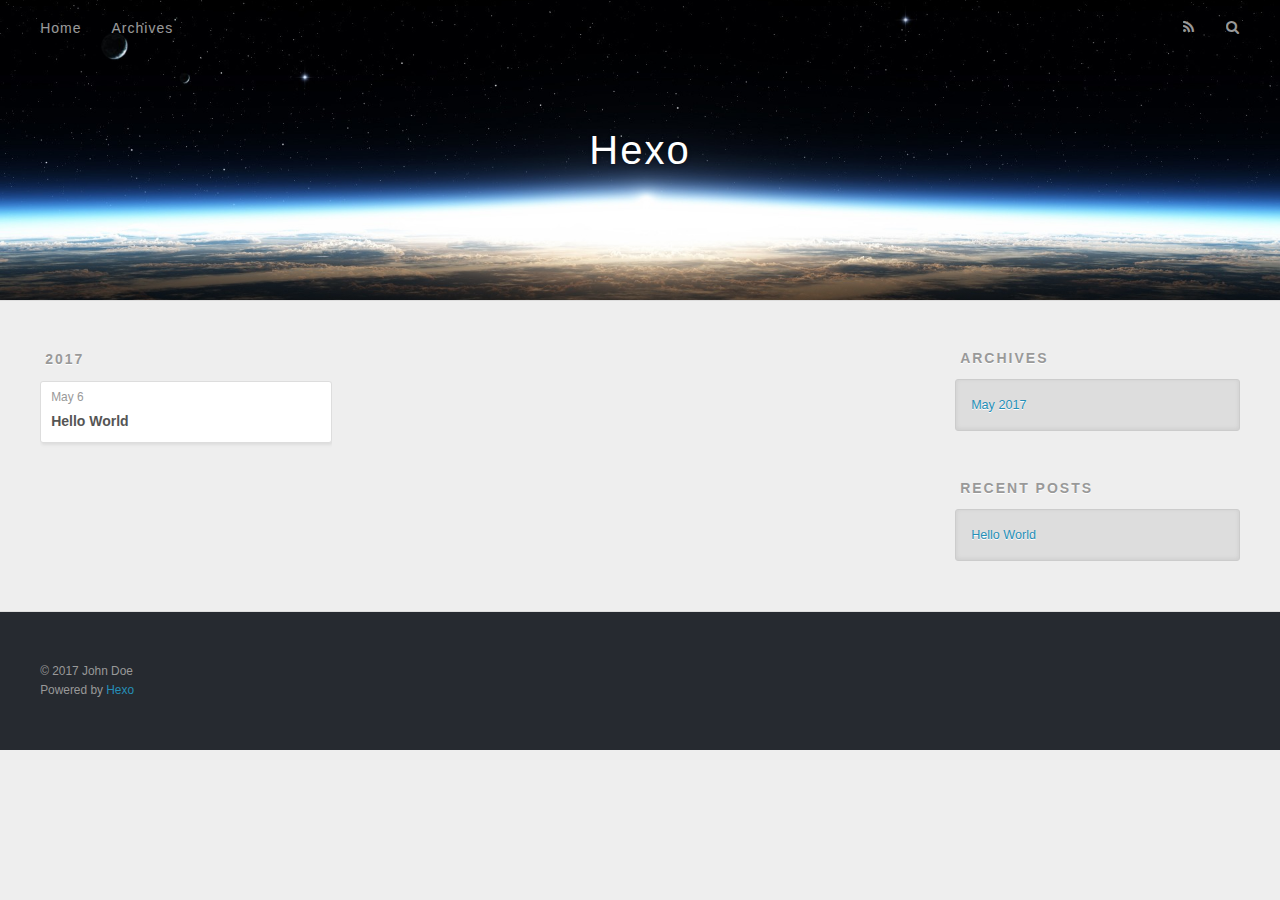
<file: archives/2017/05/index.html>
<!DOCTYPE html>
<html>
<head>
  <meta charset="utf-8">
  
  <title>Archives: 2017/5 | Hexo</title>
  <meta name="viewport" content="width=device-width, initial-scale=1, maximum-scale=1">
  <meta property="og:type" content="website">
<meta property="og:title" content="Hexo">
<meta property="og:url" content="http://yoursite.com/archives/2017/05/index.html">
<meta property="og:site_name" content="Hexo">
<meta name="twitter:card" content="summary">
<meta name="twitter:title" content="Hexo">
  
    <link rel="alternate" href="/atom.xml" title="Hexo" type="application/atom+xml">
  
  
    <link rel="icon" href="/favicon.png">
  
  
    <link href="//fonts.googleapis.com/css?family=Source+Code+Pro" rel="stylesheet" type="text/css">
  
  <link rel="stylesheet" href="/css/style.css">
  

</head>

<body>
  <div id="container">
    <div id="wrap">
      <header id="header">
  <div id="banner"></div>
  <div id="header-outer" class="outer">
    <div id="header-title" class="inner">
      <h1 id="logo-wrap">
        <a href="/" id="logo">Hexo</a>
      </h1>
      
    </div>
    <div id="header-inner" class="inner">
      <nav id="main-nav">
        <a id="main-nav-toggle" class="nav-icon"></a>
        
          <a class="main-nav-link" href="/">Home</a>
        
          <a class="main-nav-link" href="/archives">Archives</a>
        
      </nav>
      <nav id="sub-nav">
        
          <a id="nav-rss-link" class="nav-icon" href="/atom.xml" title="RSS Feed"></a>
        
        <a id="nav-search-btn" class="nav-icon" title="Search"></a>
      </nav>
      <div id="search-form-wrap">
        <form action="//google.com/search" method="get" accept-charset="UTF-8" class="search-form"><input type="search" name="q" class="search-form-input" placeholder="Search"><button type="submit" class="search-form-submit">&#xF002;</button><input type="hidden" name="sitesearch" value="http://yoursite.com"></form>
      </div>
    </div>
  </div>
</header>
      <div class="outer">
        <section id="main">
  
  
    
    
      
      
      <section class="archives-wrap">
        <div class="archive-year-wrap">
          <a href="/archives/2017" class="archive-year">2017</a>
        </div>
        <div class="archives">
    
    <article class="archive-article archive-type-post">
  <div class="archive-article-inner">
    <header class="archive-article-header">
      <a href="/2017/05/06/hello-world/" class="archive-article-date">
  <time datetime="2017-05-06T03:17:55.328Z" itemprop="datePublished">May 6</time>
</a>
      
  
    <h1 itemprop="name">
      <a class="archive-article-title" href="/2017/05/06/hello-world/">Hello World</a>
    </h1>
  

    </header>
  </div>
</article>
  
  
    </div></section>
  

</section>
        
          <aside id="sidebar">
  
    

  
    

  
    
  
    
  <div class="widget-wrap">
    <h3 class="widget-title">Archives</h3>
    <div class="widget">
      <ul class="archive-list"><li class="archive-list-item"><a class="archive-list-link" href="/archives/2017/05/">May 2017</a></li></ul>
    </div>
  </div>


  
    
  <div class="widget-wrap">
    <h3 class="widget-title">Recent Posts</h3>
    <div class="widget">
      <ul>
        
          <li>
            <a href="/2017/05/06/hello-world/">Hello World</a>
          </li>
        
      </ul>
    </div>
  </div>

  
</aside>
        
      </div>
      <footer id="footer">
  
  <div class="outer">
    <div id="footer-info" class="inner">
      &copy; 2017 John Doe<br>
      Powered by <a href="http://hexo.io/" target="_blank">Hexo</a>
    </div>
  </div>
</footer>
    </div>
    <nav id="mobile-nav">
  
    <a href="/" class="mobile-nav-link">Home</a>
  
    <a href="/archives" class="mobile-nav-link">Archives</a>
  
</nav>
    

<script src="//ajax.googleapis.com/ajax/libs/jquery/2.0.3/jquery.min.js"></script>


  <link rel="stylesheet" href="/fancybox/jquery.fancybox.css">
  <script src="/fancybox/jquery.fancybox.pack.js"></script>


<script src="/js/script.js"></script>

  </div>
</body>
</html>
</file>
<file: css/style.css>
body {
  width: 100%;
}
body:before,
body:after {
  content: "";
  display: table;
}
body:after {
  clear: both;
}
html,
body,
div,
span,
applet,
object,
iframe,
h1,
h2,
h3,
h4,
h5,
h6,
p,
blockquote,
pre,
a,
abbr,
acronym,
address,
big,
cite,
code,
del,
dfn,
em,
img,
ins,
kbd,
q,
s,
samp,
small,
strike,
strong,
sub,
sup,
tt,
var,
dl,
dt,
dd,
ol,
ul,
li,
fieldset,
form,
label,
legend,
table,
caption,
tbody,
tfoot,
thead,
tr,
th,
td {
  margin: 0;
  padding: 0;
  border: 0;
  outline: 0;
  font-weight: inherit;
  font-style: inherit;
  font-family: inherit;
  font-size: 100%;
  vertical-align: baseline;
}
body {
  line-height: 1;
  color: #000;
  background: #fff;
}
ol,
ul {
  list-style: none;
}
table {
  border-collapse: separate;
  border-spacing: 0;
  vertical-align: middle;
}
caption,
th,
td {
  text-align: left;
  font-weight: normal;
  vertical-align: middle;
}
a img {
  border: none;
}
input,
button {
  margin: 0;
  padding: 0;
}
input::-moz-focus-inner,
button::-moz-focus-inner {
  border: 0;
  padding: 0;
}
@font-face {
  font-family: FontAwesome;
  font-style: normal;
  font-weight: normal;
  src: url("fonts/fontawesome-webfont.eot?v=#4.0.3");
  src: url("fonts/fontawesome-webfont.eot?#iefix&v=#4.0.3") format("embedded-opentype"), url("fonts/fontawesome-webfont.woff?v=#4.0.3") format("woff"), url("fonts/fontawesome-webfont.ttf?v=#4.0.3") format("truetype"), url("fonts/fontawesome-webfont.svg#fontawesomeregular?v=#4.0.3") format("svg");
}
html,
body,
#container {
  height: 100%;
}
body {
  background: #eee;
  font: 14px "Helvetica Neue", Helvetica, Arial, sans-serif;
  -webkit-text-size-adjust: 100%;
}
.outer {
  max-width: 1220px;
  margin: 0 auto;
  padding: 0 20px;
}
.outer:before,
.outer:after {
  content: "";
  display: table;
}
.outer:after {
  clear: both;
}
.inner {
  display: inline;
  float: left;
  width: 98.33333333333333%;
  margin: 0 0.833333333333333%;
}
.left,
.alignleft {
  float: left;
}
.right,
.alignright {
  float: right;
}
.clear {
  clear: both;
}
#container {
  position: relative;
}
.mobile-nav-on {
  overflow: hidden;
}
#wrap {
  height: 100%;
  width: 100%;
  position: absolute;
  top: 0;
  left: 0;
  -webkit-transition: 0.2s ease-out;
  -moz-transition: 0.2s ease-out;
  -ms-transition: 0.2s ease-out;
  transition: 0.2s ease-out;
  z-index: 1;
  background: #eee;
}
.mobile-nav-on #wrap {
  left: 280px;
}
@media screen and (min-width: 768px) {
  #main {
    display: inline;
    float: left;
    width: 73.33333333333333%;
    margin: 0 0.833333333333333%;
  }
}
.article-date,
.article-category-link,
.archive-year,
.widget-title {
  text-decoration: none;
  text-transform: uppercase;
  letter-spacing: 2px;
  color: #999;
  margin-bottom: 1em;
  margin-left: 5px;
  line-height: 1em;
  text-shadow: 0 1px #fff;
  font-weight: bold;
}
.article-inner,
.archive-article-inner {
  background: #fff;
  -webkit-box-shadow: 1px 2px 3px #ddd;
  box-shadow: 1px 2px 3px #ddd;
  border: 1px solid #ddd;
  border-radius: 3px;
}
.article-entry h1,
.widget h1 {
  font-size: 2em;
}
.article-entry h2,
.widget h2 {
  font-size: 1.5em;
}
.article-entry h3,
.widget h3 {
  font-size: 1.3em;
}
.article-entry h4,
.widget h4 {
  font-size: 1.2em;
}
.article-entry h5,
.widget h5 {
  font-size: 1em;
}
.article-entry h6,
.widget h6 {
  font-size: 1em;
  color: #999;
}
.article-entry hr,
.widget hr {
  border: 1px dashed #ddd;
}
.article-entry strong,
.widget strong {
  font-weight: bold;
}
.article-entry em,
.widget em,
.article-entry cite,
.widget cite {
  font-style: italic;
}
.article-entry sup,
.widget sup,
.article-entry sub,
.widget sub {
  font-size: 0.75em;
  line-height: 0;
  position: relative;
  vertical-align: baseline;
}
.article-entry sup,
.widget sup {
  top: -0.5em;
}
.article-entry sub,
.widget sub {
  bottom: -0.2em;
}
.article-entry small,
.widget small {
  font-size: 0.85em;
}
.article-entry acronym,
.widget acronym,
.article-entry abbr,
.widget abbr {
  border-bottom: 1px dotted;
}
.article-entry ul,
.widget ul,
.article-entry ol,
.widget ol,
.article-entry dl,
.widget dl {
  margin: 0 20px;
  line-height: 1.6em;
}
.article-entry ul ul,
.widget ul ul,
.article-entry ol ul,
.widget ol ul,
.article-entry ul ol,
.widget ul ol,
.article-entry ol ol,
.widget ol ol {
  margin-top: 0;
  margin-bottom: 0;
}
.article-entry ul,
.widget ul {
  list-style: disc;
}
.article-entry ol,
.widget ol {
  list-style: decimal;
}
.article-entry dt,
.widget dt {
  font-weight: bold;
}
#header {
  height: 300px;
  position: relative;
  border-bottom: 1px solid #ddd;
}
#header:before,
#header:after {
  content: "";
  position: absolute;
  left: 0;
  right: 0;
  height: 40px;
}
#header:before {
  top: 0;
  background: -webkit-linear-gradient(rgba(0,0,0,0.2), transparent);
  background: -moz-linear-gradient(rgba(0,0,0,0.2), transparent);
  background: -ms-linear-gradient(rgba(0,0,0,0.2), transparent);
  background: linear-gradient(rgba(0,0,0,0.2), transparent);
}
#header:after {
  bottom: 0;
  background: -webkit-linear-gradient(transparent, rgba(0,0,0,0.2));
  background: -moz-linear-gradient(transparent, rgba(0,0,0,0.2));
  background: -ms-linear-gradient(transparent, rgba(0,0,0,0.2));
  background: linear-gradient(transparent, rgba(0,0,0,0.2));
}
#header-outer {
  height: 100%;
  position: relative;
}
#header-inner {
  position: relative;
  overflow: hidden;
}
#banner {
  position: absolute;
  top: 0;
  left: 0;
  width: 100%;
  height: 100%;
  background: url("images/banner.jpg") center #000;
  -webkit-background-size: cover;
  -moz-background-size: cover;
  background-size: cover;
  z-index: -1;
}
#header-title {
  text-align: center;
  height: 40px;
  position: absolute;
  top: 50%;
  left: 0;
  margin-top: -20px;
}
#logo,
#subtitle {
  text-decoration: none;
  color: #fff;
  font-weight: 300;
  text-shadow: 0 1px 4px rgba(0,0,0,0.3);
}
#logo {
  font-size: 40px;
  line-height: 40px;
  letter-spacing: 2px;
}
#subtitle {
  font-size: 16px;
  line-height: 16px;
  letter-spacing: 1px;
}
#subtitle-wrap {
  margin-top: 16px;
}
#main-nav {
  float: left;
  margin-left: -15px;
}
.nav-icon,
.main-nav-link {
  float: left;
  color: #fff;
  opacity: 0.6;
  text-decoration: none;
  text-shadow: 0 1px rgba(0,0,0,0.2);
  -webkit-transition: opacity 0.2s;
  -moz-transition: opacity 0.2s;
  -ms-transition: opacity 0.2s;
  transition: opacity 0.2s;
  display: block;
  padding: 20px 15px;
}
.nav-icon:hover,
.main-nav-link:hover {
  opacity: 1;
}
.nav-icon {
  font-family: FontAwesome;
  text-align: center;
  font-size: 14px;
  width: 14px;
  height: 14px;
  padding: 20px 15px;
  position: relative;
  cursor: pointer;
}
.main-nav-link {
  font-weight: 300;
  letter-spacing: 1px;
}
@media screen and (max-width: 479px) {
  .main-nav-link {
    display: none;
  }
}
#main-nav-toggle {
  display: none;
}
#main-nav-toggle:before {
  content: "\f0c9";
}
@media screen and (max-width: 479px) {
  #main-nav-toggle {
    display: block;
  }
}
#sub-nav {
  float: right;
  margin-right: -15px;
}
#nav-rss-link:before {
  content: "\f09e";
}
#nav-search-btn:before {
  content: "\f002";
}
#search-form-wrap {
  position: absolute;
  top: 15px;
  width: 150px;
  height: 30px;
  right: -150px;
  opacity: 0;
  -webkit-transition: 0.2s ease-out;
  -moz-transition: 0.2s ease-out;
  -ms-transition: 0.2s ease-out;
  transition: 0.2s ease-out;
}
#search-form-wrap.on {
  opacity: 1;
  right: 0;
}
@media screen and (max-width: 479px) {
  #search-form-wrap {
    width: 100%;
    right: -100%;
  }
}
.search-form {
  position: absolute;
  top: 0;
  left: 0;
  right: 0;
  background: #fff;
  padding: 5px 15px;
  border-radius: 15px;
  -webkit-box-shadow: 0 0 10px rgba(0,0,0,0.3);
  box-shadow: 0 0 10px rgba(0,0,0,0.3);
}
.search-form-input {
  border: none;
  background: none;
  color: #555;
  width: 100%;
  font: 13px "Helvetica Neue", Helvetica, Arial, sans-serif;
  outline: none;
}
.search-form-input::-webkit-search-results-decoration,
.search-form-input::-webkit-search-cancel-button {
  -webkit-appearance: none;
}
.search-form-submit {
  position: absolute;
  top: 50%;
  right: 10px;
  margin-top: -7px;
  font: 13px FontAwesome;
  border: none;
  background: none;
  color: #bbb;
  cursor: pointer;
}
.search-form-submit:hover,
.search-form-submit:focus {
  color: #777;
}
.article {
  margin: 50px 0;
}
.article-inner {
  overflow: hidden;
}
.article-meta:before,
.article-meta:after {
  content: "";
  display: table;
}
.article-meta:after {
  clear: both;
}
.article-date {
  float: left;
}
.article-category {
  float: left;
  line-height: 1em;
  color: #ccc;
  text-shadow: 0 1px #fff;
  margin-left: 8px;
}
.article-category:before {
  content: "\2022";
}
.article-category-link {
  margin: 0 12px 1em;
}
.article-header {
  padding: 20px 20px 0;
}
.article-title {
  text-decoration: none;
  font-size: 2em;
  font-weight: bold;
  color: #555;
  line-height: 1.1em;
  -webkit-transition: color 0.2s;
  -moz-transition: color 0.2s;
  -ms-transition: color 0.2s;
  transition: color 0.2s;
}
a.article-title:hover {
  color: #258fb8;
}
.article-entry {
  color: #555;
  padding: 0 20px;
}
.article-entry:before,
.article-entry:after {
  content: "";
  display: table;
}
.article-entry:after {
  clear: both;
}
.article-entry p,
.article-entry table {
  line-height: 1.6em;
  margin: 1.6em 0;
}
.article-entry h1,
.article-entry h2,
.article-entry h3,
.article-entry h4,
.article-entry h5,
.article-entry h6 {
  font-weight: bold;
}
.article-entry h1,
.article-entry h2,
.article-entry h3,
.article-entry h4,
.article-entry h5,
.article-entry h6 {
  line-height: 1.1em;
  margin: 1.1em 0;
}
.article-entry a {
  color: #258fb8;
  text-decoration: none;
}
.article-entry a:hover {
  text-decoration: underline;
}
.article-entry ul,
.article-entry ol,
.article-entry dl {
  margin-top: 1.6em;
  margin-bottom: 1.6em;
}
.article-entry img,
.article-entry video {
  max-width: 100%;
  height: auto;
  display: block;
  margin: auto;
}
.article-entry iframe {
  border: none;
}
.article-entry table {
  width: 100%;
  border-collapse: collapse;
  border-spacing: 0;
}
.article-entry th {
  font-weight: bold;
  border-bottom: 3px solid #ddd;
  padding-bottom: 0.5em;
}
.article-entry td {
  border-bottom: 1px solid #ddd;
  padding: 10px 0;
}
.article-entry blockquote {
  font-family: Georgia, "Times New Roman", serif;
  font-size: 1.4em;
  margin: 1.6em 20px;
  text-align: center;
}
.article-entry blockquote footer {
  font-size: 14px;
  margin: 1.6em 0;
  font-family: "Helvetica Neue", Helvetica, Arial, sans-serif;
}
.article-entry blockquote footer cite:before {
  content: "—";
  padding: 0 0.5em;
}
.article-entry .pullquote {
  text-align: left;
  width: 45%;
  margin: 0;
}
.article-entry .pullquote.left {
  margin-left: 0.5em;
  margin-right: 1em;
}
.article-entry .pullquote.right {
  margin-right: 0.5em;
  margin-left: 1em;
}
.article-entry .caption {
  color: #999;
  display: block;
  font-size: 0.9em;
  margin-top: 0.5em;
  position: relative;
  text-align: center;
}
.article-entry .video-container {
  position: relative;
  padding-top: 56.25%;
  height: 0;
  overflow: hidden;
}
.article-entry .video-container iframe,
.article-entry .video-container object,
.article-entry .video-container embed {
  position: absolute;
  top: 0;
  left: 0;
  width: 100%;
  height: 100%;
  margin-top: 0;
}
.article-more-link a {
  display: inline-block;
  line-height: 1em;
  padding: 6px 15px;
  border-radius: 15px;
  background: #eee;
  color: #999;
  text-shadow: 0 1px #fff;
  text-decoration: none;
}
.article-more-link a:hover {
  background: #258fb8;
  color: #fff;
  text-decoration: none;
  text-shadow: 0 1px #1e7293;
}
.article-footer {
  font-size: 0.85em;
  line-height: 1.6em;
  border-top: 1px solid #ddd;
  padding-top: 1.6em;
  margin: 0 20px 20px;
}
.article-footer:before,
.article-footer:after {
  content: "";
  display: table;
}
.article-footer:after {
  clear: both;
}
.article-footer a {
  color: #999;
  text-decoration: none;
}
.article-footer a:hover {
  color: #555;
}
.article-tag-list-item {
  float: left;
  margin-right: 10px;
}
.article-tag-list-link:before {
  content: "#";
}
.article-comment-link {
  float: right;
}
.article-comment-link:before {
  content: "\f075";
  font-family: FontAwesome;
  padding-right: 8px;
}
.article-share-link {
  cursor: pointer;
  float: right;
  margin-left: 20px;
}
.article-share-link:before {
  content: "\f064";
  font-family: FontAwesome;
  padding-right: 6px;
}
#article-nav {
  position: relative;
}
#article-nav:before,
#article-nav:after {
  content: "";
  display: table;
}
#article-nav:after {
  clear: both;
}
@media screen and (min-width: 768px) {
  #article-nav {
    margin: 50px 0;
  }
  #article-nav:before {
    width: 8px;
    height: 8px;
    position: absolute;
    top: 50%;
    left: 50%;
    margin-top: -4px;
    margin-left: -4px;
    content: "";
    border-radius: 50%;
    background: #ddd;
    -webkit-box-shadow: 0 1px 2px #fff;
    box-shadow: 0 1px 2px #fff;
  }
}
.article-nav-link-wrap {
  text-decoration: none;
  text-shadow: 0 1px #fff;
  color: #999;
  -webkit-box-sizing: border-box;
  -moz-box-sizing: border-box;
  box-sizing: border-box;
  margin-top: 50px;
  text-align: center;
  display: block;
}
.article-nav-link-wrap:hover {
  color: #555;
}
@media screen and (min-width: 768px) {
  .article-nav-link-wrap {
    width: 50%;
    margin-top: 0;
  }
}
@media screen and (min-width: 768px) {
  #article-nav-newer {
    float: left;
    text-align: right;
    padding-right: 20px;
  }
}
@media screen and (min-width: 768px) {
  #article-nav-older {
    float: right;
    text-align: left;
    padding-left: 20px;
  }
}
.article-nav-caption {
  text-transform: uppercase;
  letter-spacing: 2px;
  color: #ddd;
  line-height: 1em;
  font-weight: bold;
}
#article-nav-newer .article-nav-caption {
  margin-right: -2px;
}
.article-nav-title {
  font-size: 0.85em;
  line-height: 1.6em;
  margin-top: 0.5em;
}
.article-share-box {
  position: absolute;
  display: none;
  background: #fff;
  -webkit-box-shadow: 1px 2px 10px rgba(0,0,0,0.2);
  box-shadow: 1px 2px 10px rgba(0,0,0,0.2);
  border-radius: 3px;
  margin-left: -145px;
  overflow: hidden;
  z-index: 1;
}
.article-share-box.on {
  display: block;
}
.article-share-input {
  width: 100%;
  background: none;
  -webkit-box-sizing: border-box;
  -moz-box-sizing: border-box;
  box-sizing: border-box;
  font: 14px "Helvetica Neue", Helvetica, Arial, sans-serif;
  padding: 0 15px;
  color: #555;
  outline: none;
  border: 1px solid #ddd;
  border-radius: 3px 3px 0 0;
  height: 36px;
  line-height: 36px;
}
.article-share-links {
  background: #eee;
}
.article-share-links:before,
.article-share-links:after {
  content: "";
  display: table;
}
.article-share-links:after {
  clear: both;
}
.article-share-twitter,
.article-share-facebook,
.article-share-pinterest,
.article-share-google {
  width: 50px;
  height: 36px;
  display: block;
  float: left;
  position: relative;
  color: #999;
  text-shadow: 0 1px #fff;
}
.article-share-twitter:before,
.article-share-facebook:before,
.article-share-pinterest:before,
.article-share-google:before {
  font-size: 20px;
  font-family: FontAwesome;
  width: 20px;
  height: 20px;
  position: absolute;
  top: 50%;
  left: 50%;
  margin-top: -10px;
  margin-left: -10px;
  text-align: center;
}
.article-share-twitter:hover,
.article-share-facebook:hover,
.article-share-pinterest:hover,
.article-share-google:hover {
  color: #fff;
}
.article-share-twitter:before {
  content: "\f099";
}
.article-share-twitter:hover {
  background: #00aced;
  text-shadow: 0 1px #008abe;
}
.article-share-facebook:before {
  content: "\f09a";
}
.article-share-facebook:hover {
  background: #3b5998;
  text-shadow: 0 1px #2f477a;
}
.article-share-pinterest:before {
  content: "\f0d2";
}
.article-share-pinterest:hover {
  background: #cb2027;
  text-shadow: 0 1px #a21a1f;
}
.article-share-google:before {
  content: "\f0d5";
}
.article-share-google:hover {
  background: #dd4b39;
  text-shadow: 0 1px #be3221;
}
.article-gallery {
  background: #000;
  position: relative;
}
.article-gallery-photos {
  position: relative;
  overflow: hidden;
}
.article-gallery-img {
  display: none;
  max-width: 100%;
}
.article-gallery-img:first-child {
  display: block;
}
.article-gallery-img.loaded {
  position: absolute;
  display: block;
}
.article-gallery-img img {
  display: block;
  max-width: 100%;
  margin: 0 auto;
}
#comments {
  background: #fff;
  -webkit-box-shadow: 1px 2px 3px #ddd;
  box-shadow: 1px 2px 3px #ddd;
  padding: 20px;
  border: 1px solid #ddd;
  border-radius: 3px;
  margin: 50px 0;
}
#comments a {
  color: #258fb8;
}
.archives-wrap {
  margin: 50px 0;
}
.archives:before,
.archives:after {
  content: "";
  display: table;
}
.archives:after {
  clear: both;
}
.archive-year-wrap {
  margin-bottom: 1em;
}
.archives {
  -webkit-column-gap: 10px;
  -moz-column-gap: 10px;
  column-gap: 10px;
}
@media screen and (min-width: 480px) and (max-width: 767px) {
  .archives {
    -webkit-column-count: 2;
    -moz-column-count: 2;
    column-count: 2;
  }
}
@media screen and (min-width: 768px) {
  .archives {
    -webkit-column-count: 3;
    -moz-column-count: 3;
    column-count: 3;
  }
}
.archive-article {
  -webkit-column-break-inside: avoid;
  page-break-inside: avoid;
  overflow: hidden;
  break-inside: avoid-column;
}
.archive-article-inner {
  padding: 10px;
  margin-bottom: 15px;
}
.archive-article-title {
  text-decoration: none;
  font-weight: bold;
  color: #555;
  -webkit-transition: color 0.2s;
  -moz-transition: color 0.2s;
  -ms-transition: color 0.2s;
  transition: color 0.2s;
  line-height: 1.6em;
}
.archive-article-title:hover {
  color: #258fb8;
}
.archive-article-footer {
  margin-top: 1em;
}
.archive-article-date {
  color: #999;
  text-decoration: none;
  font-size: 0.85em;
  line-height: 1em;
  margin-bottom: 0.5em;
  display: block;
}
#page-nav {
  margin: 50px auto;
  background: #fff;
  -webkit-box-shadow: 1px 2px 3px #ddd;
  box-shadow: 1px 2px 3px #ddd;
  border: 1px solid #ddd;
  border-radius: 3px;
  text-align: center;
  color: #999;
  overflow: hidden;
}
#page-nav:before,
#page-nav:after {
  content: "";
  display: table;
}
#page-nav:after {
  clear: both;
}
#page-nav a,
#page-nav span {
  padding: 10px 20px;
  line-height: 1;
  height: 2ex;
}
#page-nav a {
  color: #999;
  text-decoration: none;
}
#page-nav a:hover {
  background: #999;
  color: #fff;
}
#page-nav .prev {
  float: left;
}
#page-nav .next {
  float: right;
}
#page-nav .page-number {
  display: inline-block;
}
@media screen and (max-width: 479px) {
  #page-nav .page-number {
    display: none;
  }
}
#page-nav .current {
  color: #555;
  font-weight: bold;
}
#page-nav .space {
  color: #ddd;
}
#footer {
  background: #262a30;
  padding: 50px 0;
  border-top: 1px solid #ddd;
  color: #999;
}
#footer a {
  color: #258fb8;
  text-decoration: none;
}
#footer a:hover {
  text-decoration: underline;
}
#footer-info {
  line-height: 1.6em;
  font-size: 0.85em;
}
.article-entry pre,
.article-entry .highlight {
  background: #2d2d2d;
  margin: 0 -20px;
  padding: 15px 20px;
  border-style: solid;
  border-color: #ddd;
  border-width: 1px 0;
  overflow: auto;
  color: #ccc;
  line-height: 22.400000000000002px;
}
.article-entry .highlight .gutter pre,
.article-entry .gist .gist-file .gist-data .line-numbers {
  color: #666;
  font-size: 0.85em;
}
.article-entry pre,
.article-entry code {
  font-family: "Source Code Pro", Consolas, Monaco, Menlo, Consolas, monospace;
}
.article-entry code {
  background: #eee;
  text-shadow: 0 1px #fff;
  padding: 0 0.3em;
}
.article-entry pre code {
  background: none;
  text-shadow: none;
  padding: 0;
}
.article-entry .highlight pre {
  border: none;
  margin: 0;
  padding: 0;
}
.article-entry .highlight table {
  margin: 0;
  width: auto;
}
.article-entry .highlight td {
  border: none;
  padding: 0;
}
.article-entry .highlight figcaption {
  font-size: 0.85em;
  color: #999;
  line-height: 1em;
  margin-bottom: 1em;
}
.article-entry .highlight figcaption:before,
.article-entry .highlight figcaption:after {
  content: "";
  display: table;
}
.article-entry .highlight figcaption:after {
  clear: both;
}
.article-entry .highlight figcaption a {
  float: right;
}
.article-entry .highlight .gutter pre {
  text-align: right;
  padding-right: 20px;
}
.article-entry .highlight .line {
  height: 22.400000000000002px;
}
.article-entry .highlight .line.marked {
  background: #515151;
}
.article-entry .gist {
  margin: 0 -20px;
  border-style: solid;
  border-color: #ddd;
  border-width: 1px 0;
  background: #2d2d2d;
  padding: 15px 20px 15px 0;
}
.article-entry .gist .gist-file {
  border: none;
  font-family: "Source Code Pro", Consolas, Monaco, Menlo, Consolas, monospace;
  margin: 0;
}
.article-entry .gist .gist-file .gist-data {
  background: none;
  border: none;
}
.article-entry .gist .gist-file .gist-data .line-numbers {
  background: none;
  border: none;
  padding: 0 20px 0 0;
}
.article-entry .gist .gist-file .gist-data .line-data {
  padding: 0 !important;
}
.article-entry .gist .gist-file .highlight {
  margin: 0;
  padding: 0;
  border: none;
}
.article-entry .gist .gist-file .gist-meta {
  background: #2d2d2d;
  color: #999;
  font: 0.85em "Helvetica Neue", Helvetica, Arial, sans-serif;
  text-shadow: 0 0;
  padding: 0;
  margin-top: 1em;
  margin-left: 20px;
}
.article-entry .gist .gist-file .gist-meta a {
  color: #258fb8;
  font-weight: normal;
}
.article-entry .gist .gist-file .gist-meta a:hover {
  text-decoration: underline;
}
pre .comment,
pre .title {
  color: #999;
}
pre .variable,
pre .attribute,
pre .tag,
pre .regexp,
pre .ruby .constant,
pre .xml .tag .title,
pre .xml .pi,
pre .xml .doctype,
pre .html .doctype,
pre .css .id,
pre .css .class,
pre .css .pseudo {
  color: #f2777a;
}
pre .number,
pre .preprocessor,
pre .built_in,
pre .literal,
pre .params,
pre .constant {
  color: #f99157;
}
pre .class,
pre .ruby .class .title,
pre .css .rules .attribute {
  color: #9c9;
}
pre .string,
pre .value,
pre .inheritance,
pre .header,
pre .ruby .symbol,
pre .xml .cdata {
  color: #9c9;
}
pre .css .hexcolor {
  color: #6cc;
}
pre .function,
pre .python .decorator,
pre .python .title,
pre .ruby .function .title,
pre .ruby .title .keyword,
pre .perl .sub,
pre .javascript .title,
pre .coffeescript .title {
  color: #69c;
}
pre .keyword,
pre .javascript .function {
  color: #c9c;
}
@media screen and (max-width: 479px) {
  #mobile-nav {
    position: absolute;
    top: 0;
    left: 0;
    width: 280px;
    height: 100%;
    background: #191919;
    border-right: 1px solid #fff;
  }
}
@media screen and (max-width: 479px) {
  .mobile-nav-link {
    display: block;
    color: #999;
    text-decoration: none;
    padding: 15px 20px;
    font-weight: bold;
  }
  .mobile-nav-link:hover {
    color: #fff;
  }
}
@media screen and (min-width: 768px) {
  #sidebar {
    display: inline;
    float: left;
    width: 23.333333333333332%;
    margin: 0 0.833333333333333%;
  }
}
.widget-wrap {
  margin: 50px 0;
}
.widget {
  color: #777;
  text-shadow: 0 1px #fff;
  background: #ddd;
  -webkit-box-shadow: 0 -1px 4px #ccc inset;
  box-shadow: 0 -1px 4px #ccc inset;
  border: 1px solid #ccc;
  padding: 15px;
  border-radius: 3px;
}
.widget a {
  color: #258fb8;
  text-decoration: none;
}
.widget a:hover {
  text-decoration: underline;
}
.widget ul ul,
.widget ol ul,
.widget dl ul,
.widget ul ol,
.widget ol ol,
.widget dl ol,
.widget ul dl,
.widget ol dl,
.widget dl dl {
  margin-left: 15px;
  list-style: disc;
}
.widget {
  line-height: 1.6em;
  word-wrap: break-word;
  font-size: 0.9em;
}
.widget ul,
.widget ol {
  list-style: none;
  margin: 0;
}
.widget ul ul,
.widget ol ul,
.widget ul ol,
.widget ol ol {
  margin: 0 20px;
}
.widget ul ul,
.widget ol ul {
  list-style: disc;
}
.widget ul ol,
.widget ol ol {
  list-style: decimal;
}
.category-list-count,
.tag-list-count,
.archive-list-count {
  padding-left: 5px;
  color: #999;
  font-size: 0.85em;
}
.category-list-count:before,
.tag-list-count:before,
.archive-list-count:before {
  content: "(";
}
.category-list-count:after,
.tag-list-count:after,
.archive-list-count:after {
  content: ")";
}
.tagcloud a {
  margin-right: 5px;
  display: inline-block;
}
</file>
